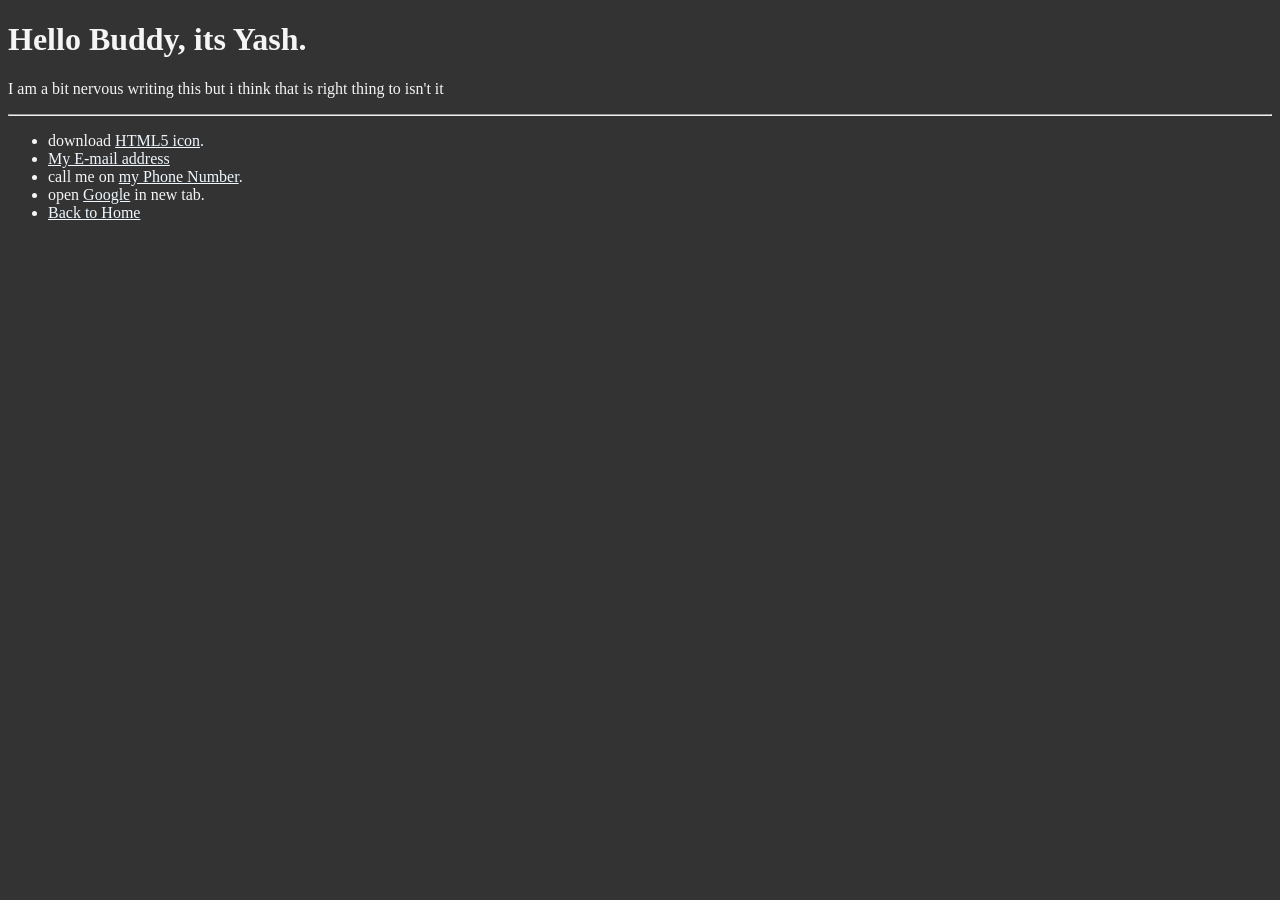
<file: about.html>
<!DOCTYPE HTML>
<html lang="en">
    <head>
        <meta charset="UTF-8">
        <meta name="author" content="Yash Jayasaval">
        <meta name="description" content="This page includes more information about Me.">

        <link rel="stylesheet" href="main.css" type="text/css">
        <link rel="icon" href="html5.png" type="image/X-icon">
        
        <title>About Me</title>
    </head>

    <body>
        <h1>Hello Buddy, its Yash.</h1>
        <p>I am a bit nervous writing this but i think that is right thing to isn't it </p>

        <hr>

        <ul>
            <li>download <a href="html5.png" download>HTML5 icon</a>.</li>
            <li><a href="mailto:random@email.com">My E-mail address</a></li>
            <li>call me on <a href="dial:+1234567890">my Phone Number</a>.</li>
            <li>open <a href="https://google.com" target="_blank">Google</a> in new tab.</li>
            <li><a href="/">Back to Home</a></li>
        </ul>
    </body>
</file>
<file: main.css>
body {
    background-color: #333;
    color: whitesmoke;
}

a{
    color: aliceblue;
}

a:visited{
    color: lightgrey;
}

a:hover , a:active{
    color: #eee;
}
</file>
